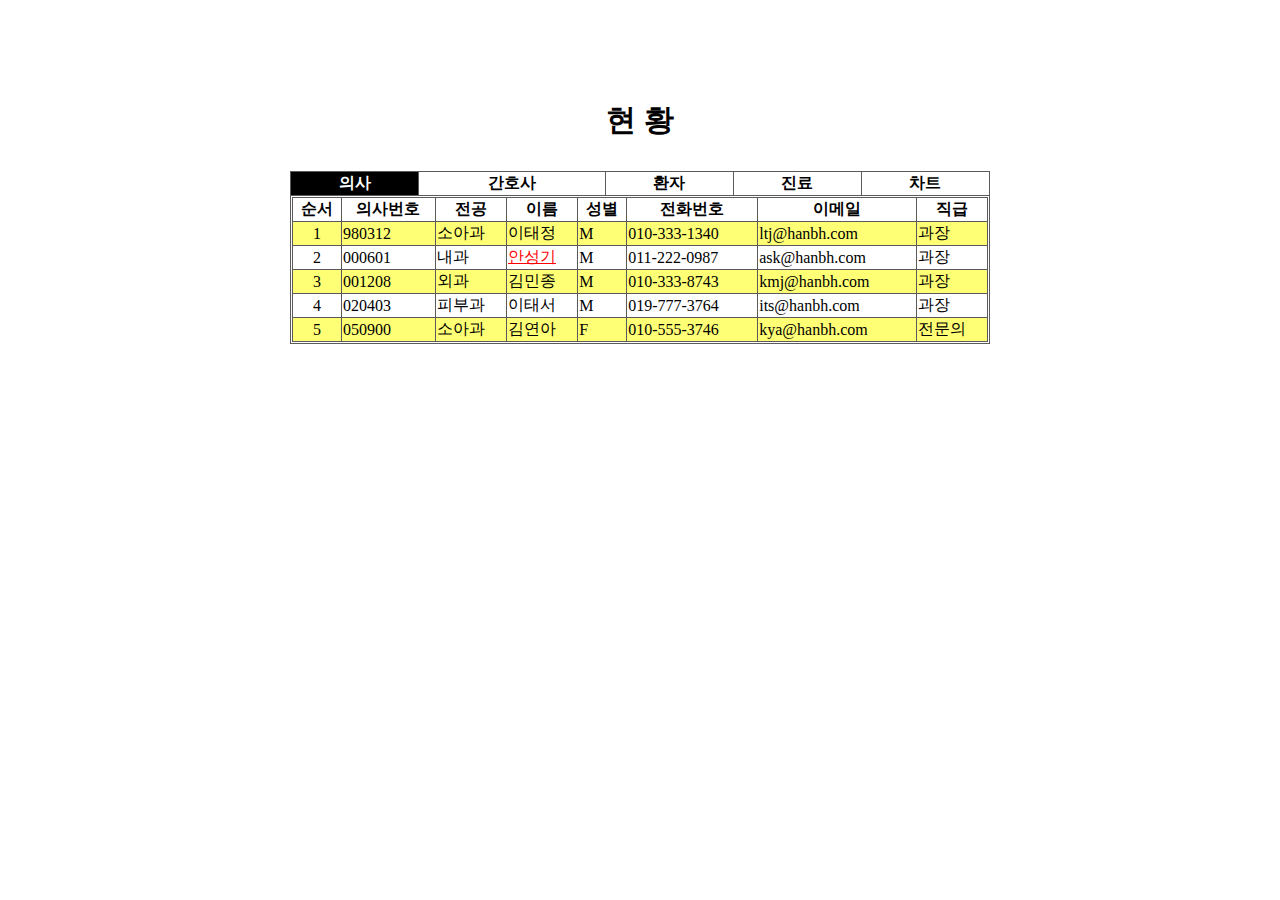
<file: WebContent/html/admin.html>
<!DOCTYPE html>
<html>
<head>
<meta charset="UTF-8">
<title>admin</title>
<link rel="stylesheet" href="../css/hanbit.css" />
</head>
<body>
<div class="width_full_size" style="margin-top:100px">
<p class="text_center" style="font-size:30px"><b>현 황</b></p>
	<table class="table_default margin_center" style="width:700px;">
		<tr>
			<th class="bg_color_black color_white">의사</th>
			<th class="event_hover">간호사</th>
			<th class="event_hover">환자</th>
			<th class="event_hover">진료</th>
			<th class="event_hover">차트</th>
		</tr>
		<tr>
			<td colspan="5">
			<table class="table_default table_even width_full_size">
				<tr>
					<th>순서</th>
					<th>의사번호</th>
					<th>전공</th>
					<th>이름</th>
					<th>성별</th>
					<th>전화번호</th>
					<th>이메일</th>
					<th>직급</th>
				</tr>
				<tr>
					<td class="text_center">1</td>
					<td>980312</td>
					<td>소아과</td>
					<td>이태정</td>
					<td>M</td>
					<td>010-333-1340</td>
					<td>ltj@hanbh.com</td>
					<td>과장</td>
				</tr>
				<tr>
					<td class="text_center">2</td>
					<td>000601</td>
					<td>내과</td>
					<td><a href="detail.html">안성기</a></td>
					<td>M</td>
					<td>011-222-0987</td>
					<td>ask@hanbh.com</td>
					<td>과장</td>
				</tr>
				<tr>
					<td class="text_center">3</td>
					<td>001208</td>
					<td>외과</td>
					<td>김민종</td>
					<td>M</td>
					<td>010-333-8743</td>
					<td>kmj@hanbh.com</td>
					<td>과장</td>
				</tr>
				<tr>
					<td class="text_center">4</td>
					<td>020403</td>
					<td>피부과</td>
					<td>이태서</td>
					<td>M</td>
					<td>019-777-3764</td>
					<td>its@hanbh.com</td>
					<td>과장</td>
				</tr>
				<tr>
					<td class="text_center">5</td>
					<td>050900</td>
					<td>소아과</td>
					<td>김연아</td>
					<td>F</td>
					<td>010-555-3746</td>
					<td>kya@hanbh.com</td>
					<td>전문의</td>
				</tr>
			</table>
			</td>
		</tr>
	</table>
	</div>
</body>
</html>
</file>
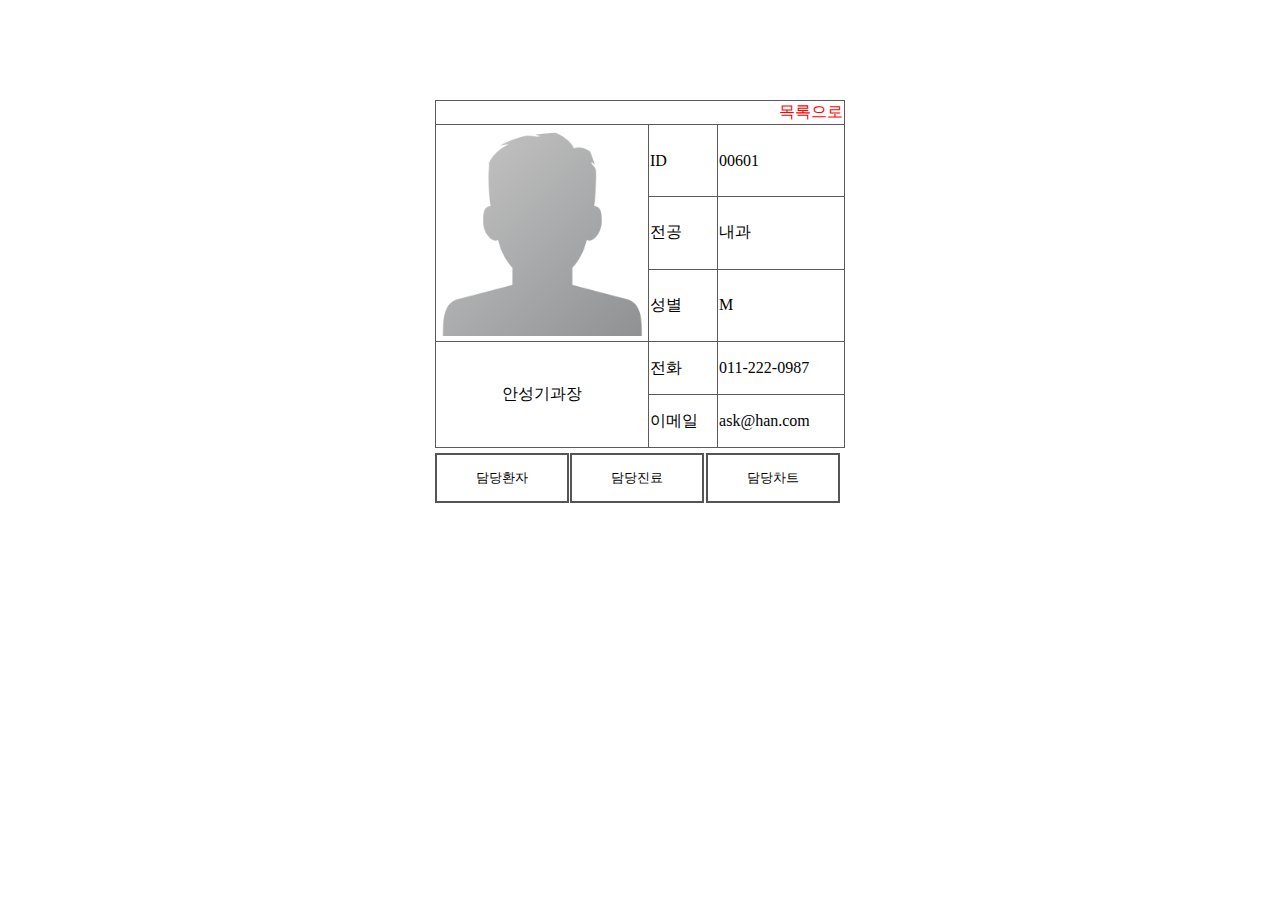
<file: WebContent/html/detail.html>
<!DOCTYPE html>
<html>
<head>
<meta charset="UTF-8">
<title>detail</title>
<link rel="stylesheet" href="../css/hanbit.css" />
</head>
<body>
<div style="margin-top:100px;">
	<table class="table_default margin_center" style="width:410px;">
		<tr>
			<td colspan="3"class="text_right"><span><a href="admin.html" class="text_no_underline">목록으로</a></span></td>
		</tr>
		<tr>
			<td rowspan="3" style="width:210px; height:210px"><img src="../images/doc_img.png" style="width:210px; height:210px" class="margin_center"/></td>
			<td style="height:50px"> ID</td>
			<td>00601</td>
			
		</tr>
		<tr>
			<td style="height:50px"> 전공</td>
			<td style="height:50px"> 내과</td>
		</tr>
		<tr>
			<td style="height:50px"> 성별</td>
			<td style="height:50px"> M</td>
		</tr>
		<tr>
			<td rowspan="2" class="text_center">안성기<span>과장</span></td>
			<td style="height:50px"> 전화</td>
			<td style="height:50px"> 011-222-0987</td>
		</tr>
		<tr>
			<td style="height:50px"> 이메일</td>
			<td style="height:50px"> ask@han.com</td>
		</tr>
		</table>
		<div class="text_left margin_center" style="width:410px;">
		<button class="button5" style="width:134px; height:50px; margin-right:-3px;">담당환자</button>
		<button class="button5" style="width:134px; height:50px; margin-right:-2px;">담당진료</button>
		<button class="button5" style="width:134px; height:50px;">담당차트</button>
		</div>
	
</div>
</html>
</file>
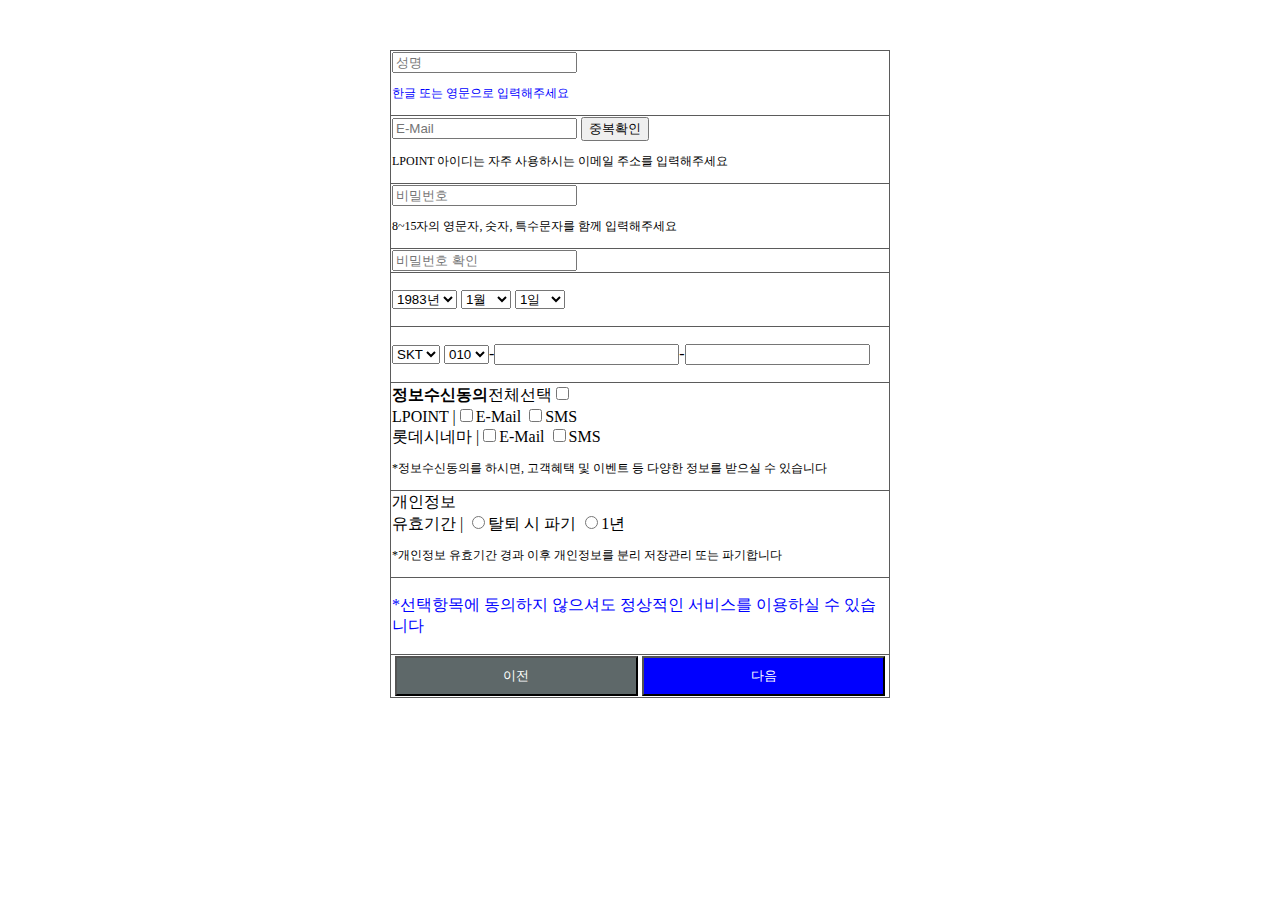
<file: WebContent/html/join.html>
<!doctype html>
<html lang="en">
<head>
<meta charset="UTF-8" />
<title>Join</title>
<link rel="stylesheet" href="../css/hanbit.css" />
</head>
<body><div class="width_full_size" style="margin-top:50px;">
	<form action="" class="margin_center" style="width:500px;">
		<table class="width_full_size table_default">
			<tr>
				<td><div>
						<input type="text" name="" placeholder="성명"/> <br />
						<p class="color_blue" style="font-size: 12px;">한글 또는 영문으로 입력해주세요</p>
						</div></td>
			</tr>
			<tr>
				<td><div>
						<input type="text" name="" placeholder="E-Mail"/> <input type="submit" value="중복확인"><br />
						<p style="font-size: 12px">LPOINT 아이디는 자주 사용하시는 이메일 주소를 입력해주세요</p>
						</div></td>
			</tr>
			<tr>
				<td><input type="password" name="" placeholder="비밀번호"/>
					<p style="font-size: 12px">8~15자의 영문자, 숫자, 특수문자를 함께 입력해주세요</p>
				    </td>
			</tr>
			<tr>
				<td><input type="password" name="" placeholder="비밀번호 확인" /><br/></td>
			</tr>
			<tr>
				<td><p><select name="yeat" id="">
						<option value="">1983년</option>
						<option value="">1982년</option>
						<option value="">1981년</option>
						<option value="">1980년</option>
				</select> <select name="month" id="">
						<option value="">1월</option>
						<option value="">2월</option>
						<option value="">3월</option>
						<option value="">4월</option>
						<option value="">5월</option>
						<option value="">6월</option>
						<option value="">7월</option>
						<option value="">8월</option>
						<option value="">9월</option>
						<option value="">10월</option>
						<option value="">11월</option>
						<option value="">12월</option>
				</select> <select name="date" id="">
						<option value="">1일</option>
						<option value="">2일</option>
						<option value="">3일</option>
						<option value="">4일</option>
						<option value="">5일</option>
						<option value="">6일</option>
						<option value="">7일</option>
						<option value="">8일</option>
						<option value="">9일</option>
						<option value="">10일</option>
				</select></p></td>
			</tr>
			<tr>
				<td><p><select name="" id="">
						<option value="">SKT</option>
						<option value="">LGT</option>
						<option value="">KT</option>
				</select> <select name="" id="">
						<option value="">010</option>
						<option value="">011</option>
						<option value="">016</option>
						<option value="">017</option>
						<option value="">018</option>
						<option value="">019</option>
				</select>-<input type="text" />-<input type="text" /></p></td>
			</tr>
			<tr>
				<td><b>정보수신동의</b><span style="text-align:left;">전체선택<input type="checkbox" /></span><br />
					LPOINT |<input type="checkbox" />E-Mail <input type="checkbox" />SMS<br />
					롯데시네마 |<input type="checkbox" />E-Mail <input type="checkbox" />SMS<br />
					<p style="font-size: 12px">*정보수신동의를 하시면, 고객혜택 및 이벤트 등 다양한 정보를
						받으실 수 있습니다</p>
				</td>
			</tr>
			<tr>
				<td>
					<div>
						개인정보<br />유효기간 | <input type="radio" />탈퇴 시 파기 <input type="radio" />1년<br />
						<p style="font-size: 12px">*개인정보 유효기간 경과 이후 개인정보를 분리 저장관리 또는
							파기합니다</p>
					</div>
				</td>
			</tr>
			<tr>
				<td class="color_blue"><p>*선택항목에 동의하지 않으셔도 정상적인 서비스를 이용하실 수 있습니다</p></td>
			</tr>
			<tr style="text-align:center; width:100%">
				<td>
					<input style="background-color: #5e6869; color: white; width:49%; height:40px;" type="button" value="이전" />
					<input style="background-color: blue; color: white; width:49%; height:40px;" type="button" value="다음" />
				</td>
			</tr>
		</table>
	</form></div>
</body>
</html>
</file>
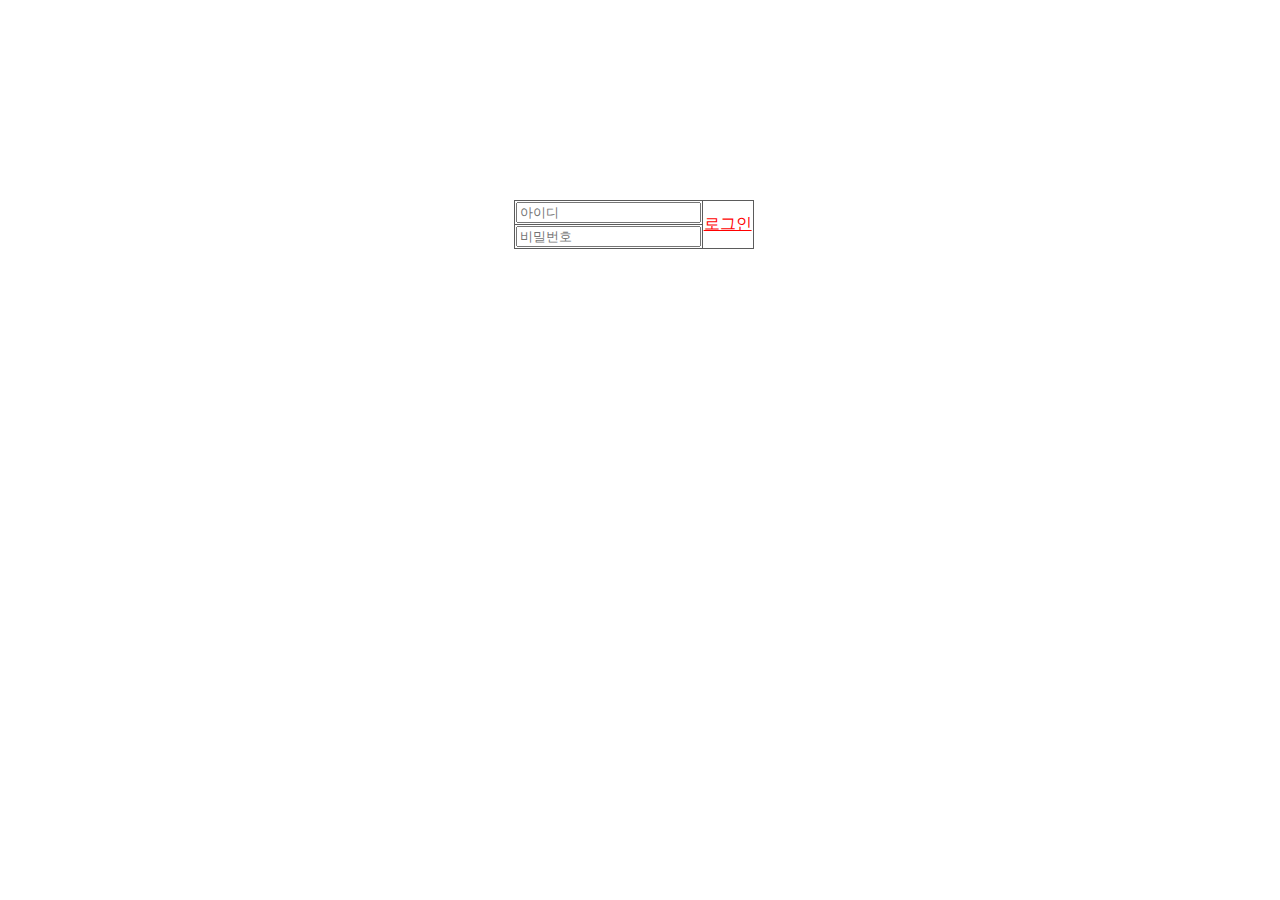
<file: WebContent/html/login.html>
<!DOCTYPE html>
<html>
<head>
<meta charset="UTF-8">
<title>Login</title>
<link rel="stylesheet" href="../css/hanbit.css" />
</head>
<body>
<div class="width_full_size" style="margin-top:200px;">
<form action="" class="margin_center" style="width:20%;">
<table class="table_default">
<tr>
	<td>
	<input type="text" placeholder="아이디"/>
	</td>
	<td rowspan="2">
	<!-- <input class="width_full_size height_full_size" type="button" value="LOGIN"  /> -->
	<a href="admin.html">로그인</a>
	</td>
</tr>
<tr>
	<td>
	<input type="password" placeholder="비밀번호">
	</td>
</tr>
</table>
</form>
</div>
</body>
</html>
</file>
<file: WebContent/css/hanbit.css>
@CHARSET "UTF-8";

a:link {color: #FF0000;} /* unvisited link */
a:visited {color: #00FF00;} /* visited link */
a:hover {color: #800080;} /* mouse over link */
a:active {color: #0000FF;} /* selected link */


.bg_color_black{background-color: black;}
.border_dotted {border-style: dotted;}
.border_dashed {border-style: dashed;}
.border_solid {border-style: solid;}
.border_double {border-style: double;}
.border_groove {border-style: groove;}
.border_ridge {border-style: ridge;}
.border_inset {border-style: inset;}
.border_outset {border-style: outset;}
.border_none {border-style: none;}
.border_hidden {border-style: hidden;}
.border_mix {border-style: dotted dashed solid double;}
.color_red {color: red;}
.color_blue{color: blue;}
.color_yellow{color: yellow;}
.color_white{color: white;}
.event_hover:hover{background-color: blue;}
.font_bold{font-weight: bold;}
.font_italic{font-style: italic;}
.height_full_size{height: 100%;}
.list_circle{list-style-type: circle;}
.list_square{list-style-type: square;}
.list_upper_roman{list-style-type: upper-roman;}
.list_lower_alpha{list-style-type: lower-alpha;}
.margin_center{margin: 0 auto;}
.table_default{border: 1px solid #5b5b5b; border-collapse: collapse;}
.table_default tr{border: 1px solid #5b5b5b; border-collapse: collapse;}
.table_default tr th{border: 1px solid #5b5b5b; border-collapse: collapse;}
.table_default tr td{border: 1px solid #5b5b5b; border-collapse: collapse;}
.table_bottom{border-bottom: 1px solid #5b5b5b; border-collapse: collapse;}
.table_bottom tr{border-bottom: 1px solid #5b5b5b; border-collapse: collapse;}
.table_bottom tr th{border-bottom: 1px solid #5b5b5b; border-collapse: collapse;}
.table_bottom tr td{border-bottom: 1px solid #5b5b5b; border-collapse: collapse;}
.table_even tr:nth-child(even){background-color: #ffff75}
.text_center{text-align: center;}
.text_left{text-align: left;}
.text_right{text-align: right;}
.text_no_underline{text-decoration: none;}
.text_overline{text-decoration: overline;}
.text_line_through{text-decoration: line-through;}
.width_full_size{width: 100%;}

.button5 {background-color: white; color: black; border: 2px solid #555555; margin-top:5px;}
.button5:hover {background-color: #555555; color: white; margin-top:5px;}
</file>
